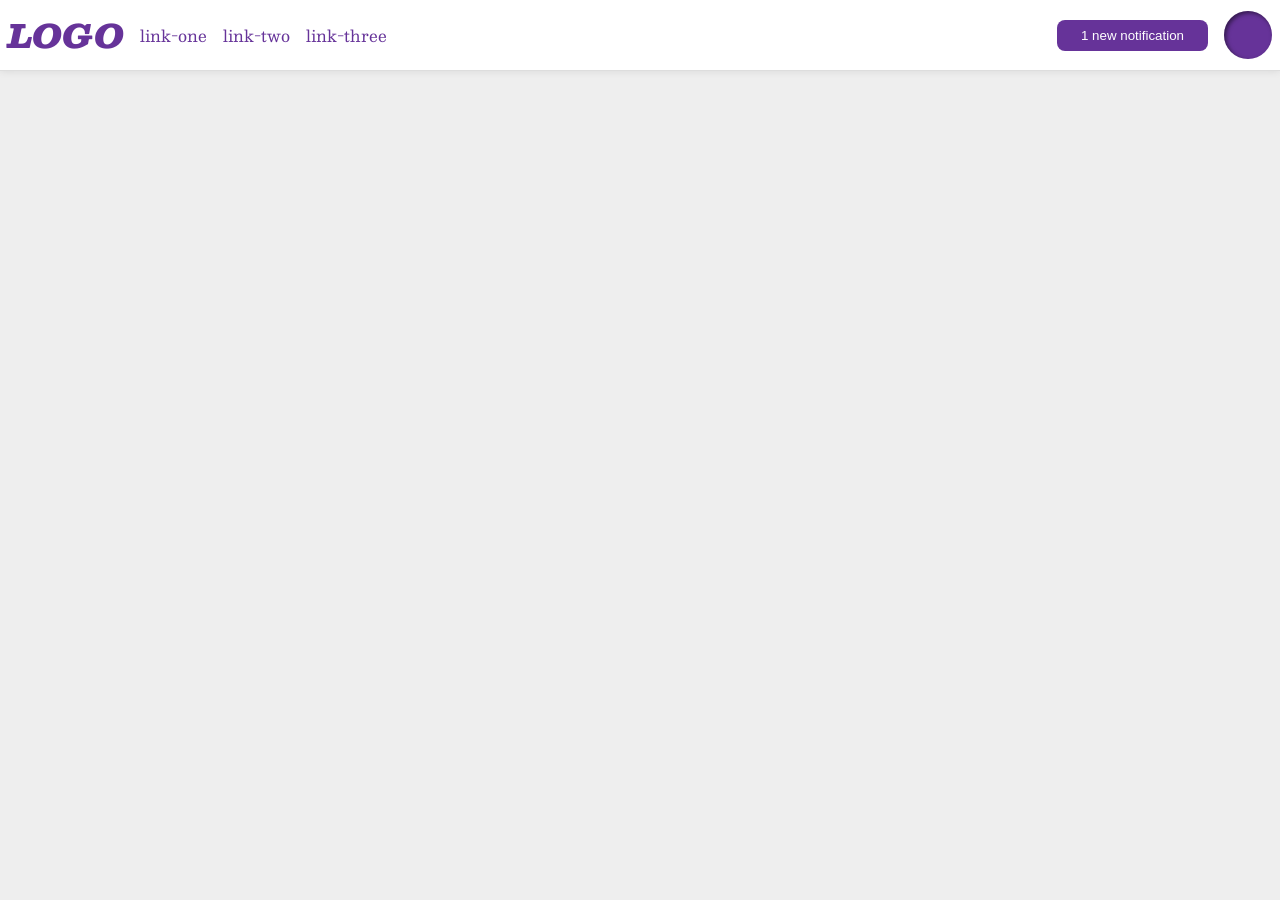
<file: foundations/flex/03-flex-header-2/index.html>
<!DOCTYPE html>
<html lang="en">
  <head>
    <meta charset="UTF-8">
    <meta http-equiv="X-UA-Compatible" content="IE=edge">
    <meta name="viewport" content="width=device-width, initial-scale=1.0">
    <title>Flex Header 2</title>
    <link rel="stylesheet" href="style.css">
  </head>
  <body>
    <div class="header">
      <div class="left">
      <div class="logo">
        LOGO
      </div>
      <ul class="links">
        <li><a href="https://google.com">link-one</a></li>
        <li><a href="https://google.com">link-two</a></li>
        <li><a href="https://google.com">link-three</a></li>
      </ul>
      </div>

      <div class="right">
      <button class="notifications">
        1 new notification
      </button>
      <div class="profile-image"></div>
      </div>
    </div>
  </body>
</html>
</file>
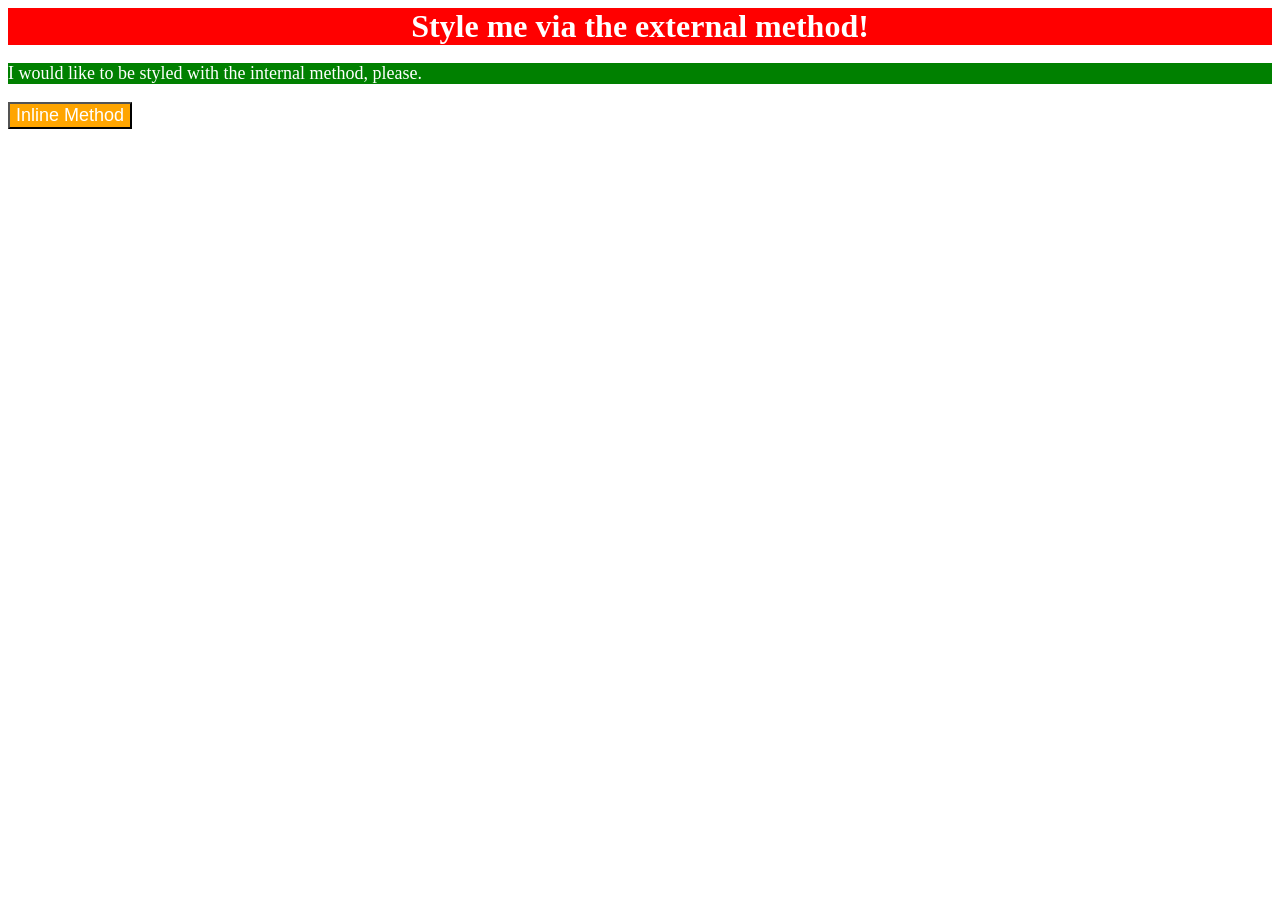
<file: foundations/intro-to-css/01-css-methods/index.html>
<!DOCTYPE html>
<html lang="en">
  <head>
    <meta charset="UTF-8">
    <meta http-equiv="X-UA-Compatible" content="IE=edge">
    <meta name="viewport" content="width=device-width, initial-scale=1.0">
    <title>Methods for Adding CSS</title>
    <link rel="stylesheet" href="style.css">
    <style>
      p{
        color:white;
        background-color: green;
        font-size: 18px;
      }
    </style>
  </head>
  <body>
    <div>Style me via the external method!</div>
    <p>I would like to be styled with the internal method, please.</p>
    <button style="color:white; background-color: orange; font-size: 18px;">Inline Method</button>
  </body>
</html>
</file>
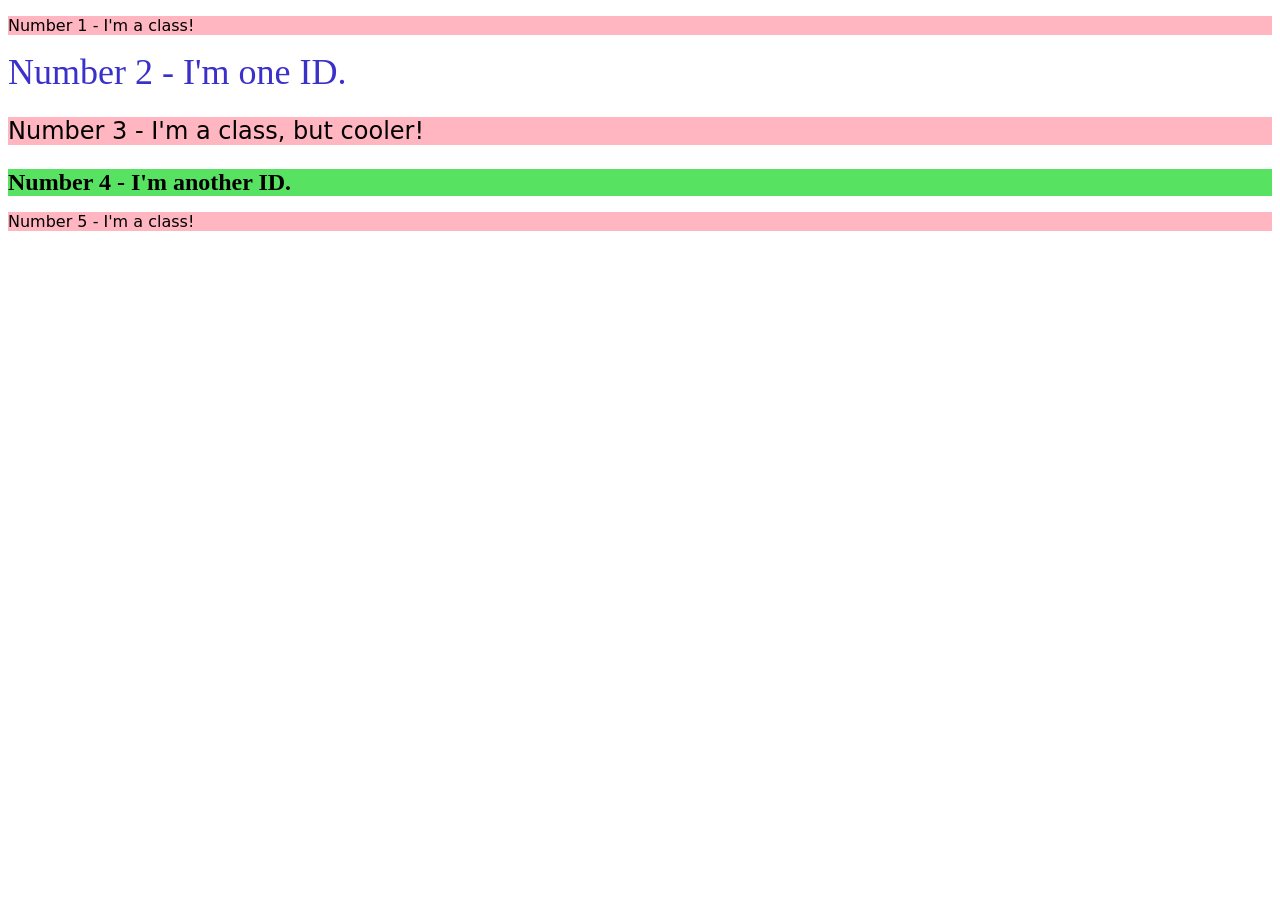
<file: foundations/intro-to-css/02-class-id-selectors/index.html>
<!DOCTYPE html>
<html lang="en">
  <head>
    <meta charset="UTF-8">
    <meta http-equiv="X-UA-Compatible" content="IE=edge">
    <meta name="viewport" content="width=device-width, initial-scale=1.0">
    <title>Class and ID Selectors</title>
    <link rel="stylesheet" href="style.css">
  </head>
  <body>
    <p class="odd">Number 1 - I'm a class!</p>
    <div id="second">Number 2 - I'm one ID.</div>
    <p class="odd third">Number 3 - I'm a class, but cooler!</p>
    <div id="fourth">Number 4 - I'm another ID.</div>
    <p class="odd">Number 5 - I'm a class!</p>
  </body>
</html>
</file>
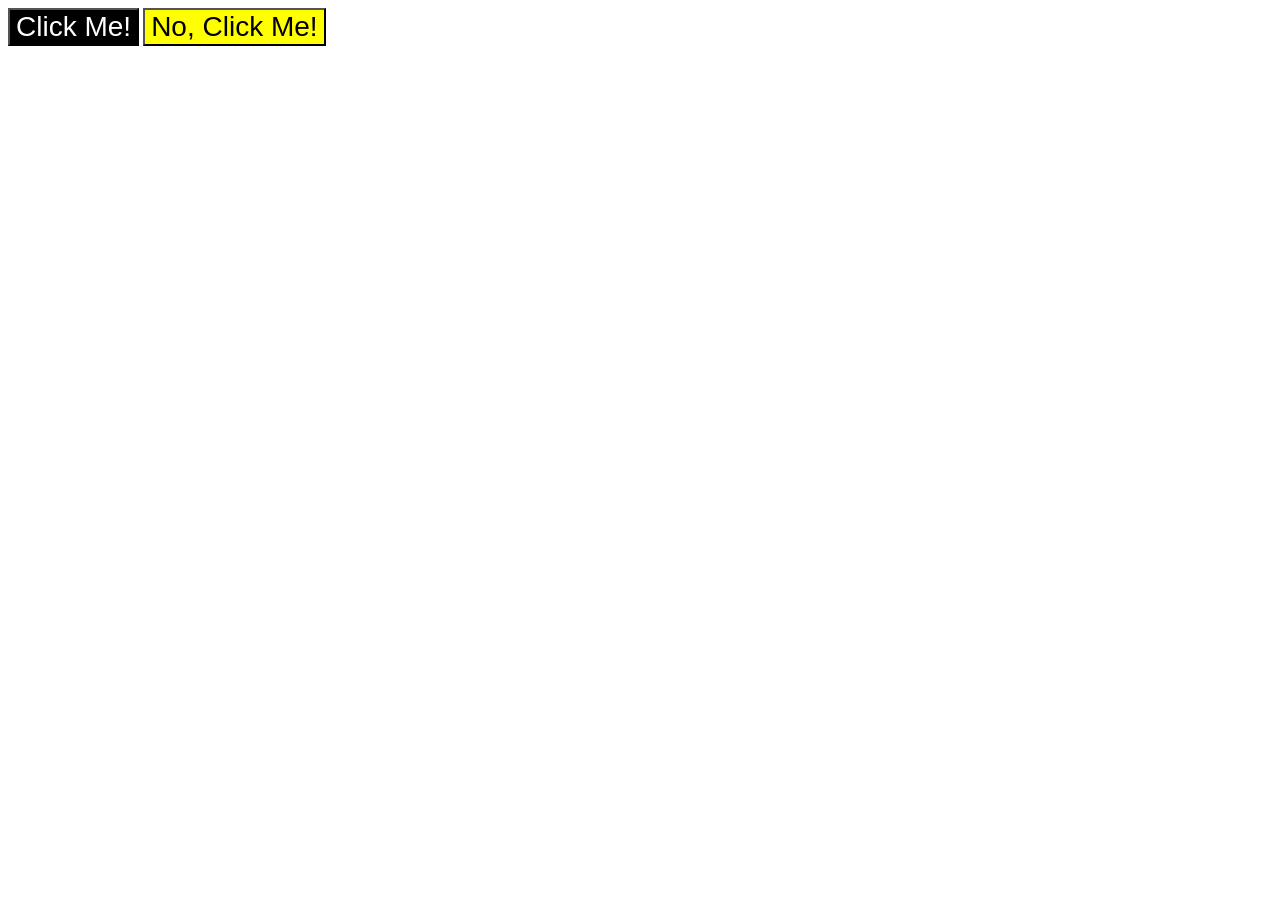
<file: foundations/intro-to-css/03-grouping-selectors/index.html>
<!DOCTYPE html>
<html lang="en">
  <head>
    <meta charset="UTF-8">
    <meta http-equiv="X-UA-Compatible" content="IE=edge">
    <meta name="viewport" content="width=device-width, initial-scale=1.0">
    <title>Grouping Selectors</title>
    <link rel="stylesheet" href="style.css">
  </head>
  <body>
    <button class="first">Click Me!</button>
    <button class="second">No, Click Me!</button>
  </body>
</html>
</file>
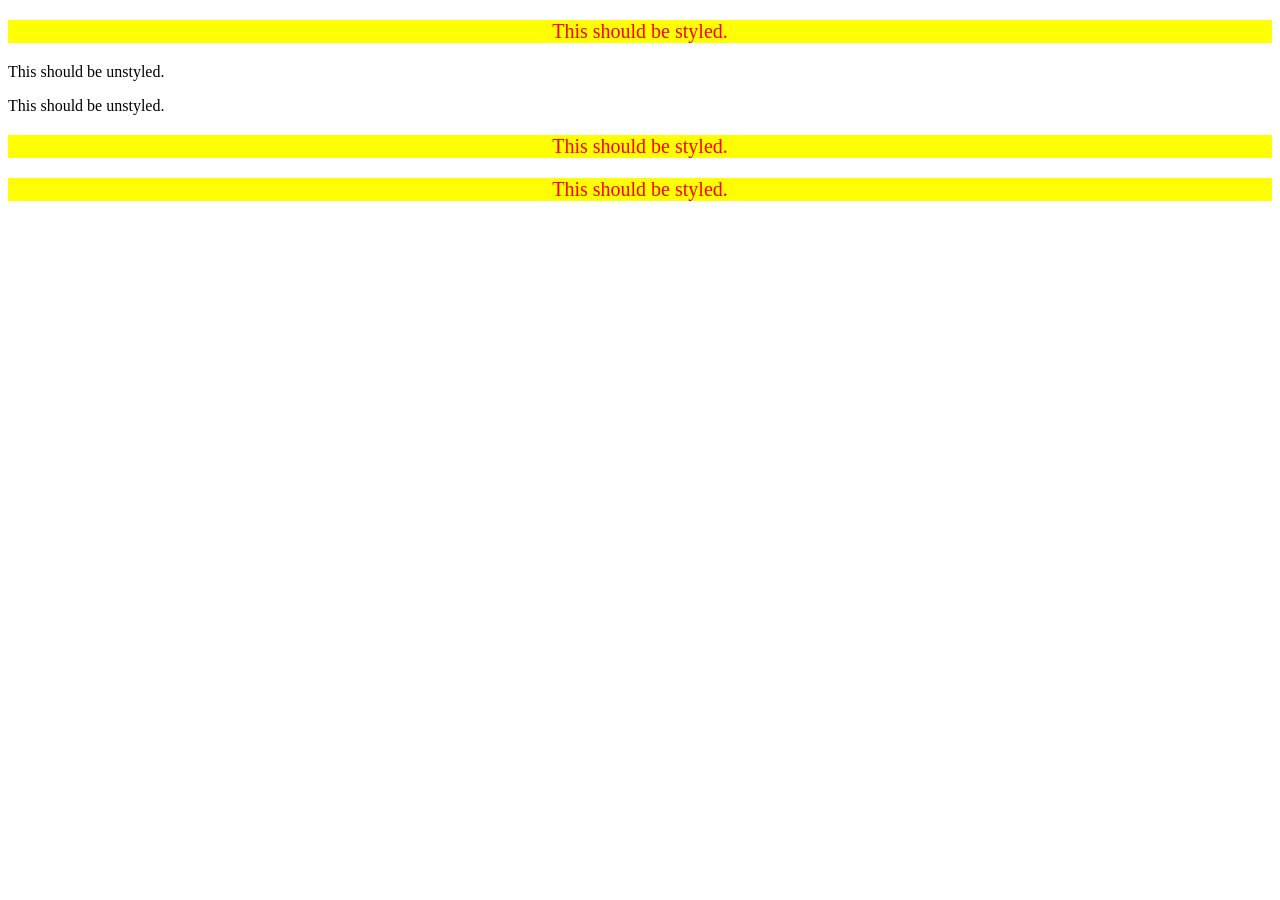
<file: foundations/intro-to-css/05-descendant-combinator/index.html>
<!DOCTYPE html>
<html lang="en">
  <head>
    <meta charset="UTF-8">
    <meta http-equiv="X-UA-Compatible" content="IE=edge">
    <meta name="viewport" content="width=device-width, initial-scale=1.0">
    <title>Descendant Combinator</title>
    <link rel="stylesheet" href="style.css">
  </head>
  <body>
    <div class="container">
      <p class="text">This should be styled.</p>
    </div>
    <p class="text">This should be unstyled.</p>
    <p class="text">This should be unstyled.</p>
    <div class="container">
      <p class="text">This should be styled.</p>
    
      <p class="text">This should be styled.</p>
    </div>
  </body>
</html>
</file>
<file: foundations/flex/03-flex-header-2/style.css>
/* this is some magical font-importing.  
you'll learn about it later. */
@import url('https://fonts.googleapis.com/css2?family=Besley:ital,wght@0,400;1,900&display=swap');

body {
  margin: 0;
  background: #eee;
  font-family: Besley, serif;
}

.header {
  background: white;
  border-bottom: 1px solid #ddd;
  box-shadow: 0 0 8px rgba(0,0,0,.1);
  display: flex;
  justify-content: space-between;
  padding:8px;
  
  
}

.profile-image {
  background: rebeccapurple;
  box-shadow: inset 2px 2px 4px rgba(0,0,0,.5);
  border-radius: 50%;
  width: 48px;
  height: 48px;
}

.logo {
  color: rebeccapurple;
  font-size: 32px;
  font-weight: 900;
  font-style: italic;
}

button {
  border: none;
  border-radius: 8px;
  background: rebeccapurple;
  color: white;
  padding: 8px 24px;
}

a {
  /* this removes the line under our links */
  text-decoration: none;
  color: rebeccapurple;
}

ul {
  list-style-type: none;
  display: flex;
  padding: 0;
  margin: 0;
  gap: 16px;
}


.left, .right {
  display: flex;
  align-items: center;
  gap: 16px;
}
</file>
<file: foundations/intro-to-css/01-css-methods/style.css>
div{
    color:white;
    background-color: red;
    font-size: 32px;
    text-align: center;
    font-weight: bold;
}
</file>
<file: foundations/intro-to-css/02-class-id-selectors/style.css>
/* Add CSS Styling */

.odd{
    background-color:rgb(255, 182, 193);
    font-family: Verdana, DejaVu Sans, sans-serif;
}

#second{
    color:rgb(58, 48, 202);
    font-size:36px;
}

.third{
    font-size:24px;
}

#fourth{
    background-color:rgb(88, 226, 97);
    font-size:24px;
    font-weight:bold;
}
</file>
<file: foundations/intro-to-css/03-grouping-selectors/style.css>
/* Add CSS Styling */

.first{
    background-color: black;
    color:white;

}

.second{
    background-color: yellow;
}

.first, .second{
    font-size: 28px;
    font-family: Helvetica, 'Times New Roman',  sans-serif;
}
</file>
<file: foundations/intro-to-css/05-descendant-combinator/style.css>
/* Add CSS Styling */

.container .text {
    background-color: yellow;
    color:red;
    font-size: 20px;
    text-align: center;
}
</file>
